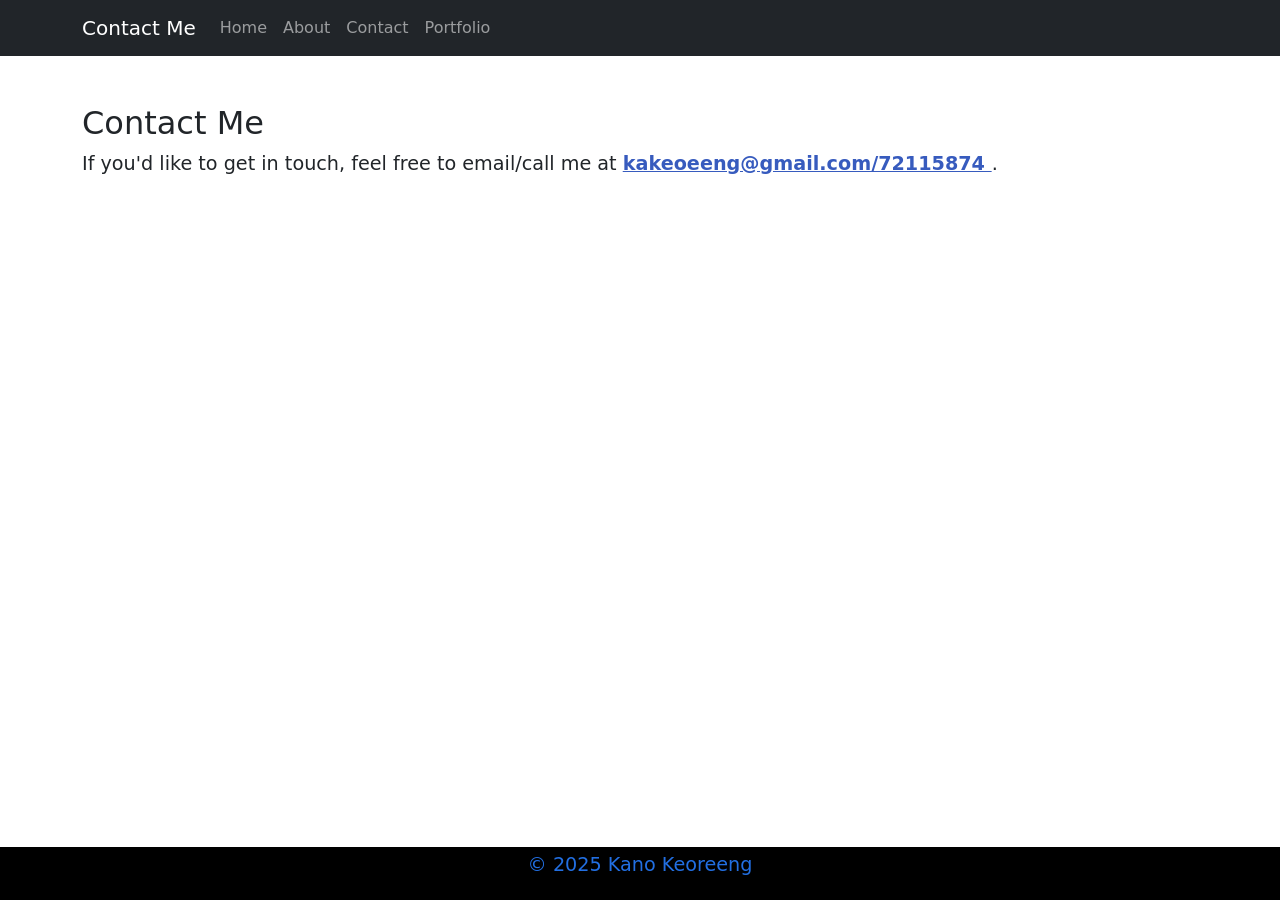
<file: contact.html>
<!DOCTYPE html> 

<html lang="en"> 

<head> 

    <meta charset="UTF-8"> 
    <meta name="viewport" content="width=device-width, initial-scale=1.0"> 
    <title>Contact Me</title> 
    <link rel="stylesheet" href="styles.css">
    <!-- Bootstrap CSS -->
<!-- Custom CSS -->
<link href="https://cdn.jsdelivr.net/npm/bootstrap@5.3.0/dist/css/bootstrap.min.css" rel="stylesheet"> 
</head> 

<body> 

    <header> 

      <nav class="navbar navbar-expand-lg navbar-dark bg-dark">

<div class="container">

<a class="navbar-brand" href="index.html">Contact Me</a>

<button class="navbar-toggler" type="button" data-bs-toggle="collapse" data-bs-target="#navbarNav">

<span class="navbar-toggler-icon"></span>

</button>

<div class="collapse navbar-collapse" id="navbarNav">

<ul class="navbar-nav">

<li class="nav-item">

<a class="nav-link" href="index.html">Home</a>

</li>

<li class="nav-item">

<a class="nav-link" href="about.html">About</a>

</li>

<li class="nav-item">

<a class="nav-link" href="contact.html">Contact</a>

</li>
<li class="nav-item">

<a class="nav-link" href="portfolio.html">Portfolio</a>

</li>

</ul>

</div>

</div>

</nav>

   

    </header> 

 

    <main class="container my-5"> 
        <h2>Contact Me</h2>
        <p>If you'd like to get in touch, feel free to email/call me at <a href="mailto:example@example.com">kakeoeeng@gmail.com/72115874 </a>.</p> 

    </main> 

 

    <footer> 

        <p>&copy; 2025 Kano Keoreeng</p> 

    </footer> 
<!-- Bootstrap JS and dependencies -->

<script src="https://cdn.jsdelivr.net/npm/@popperjs/core@2.11.6/dist/umd/popper.min.js"></script>

<script src="https://cdn.jsdelivr.net/npm/bootstrap@5.3.0/dist/js/bootstrap.min.js"></script>
</body> 

</html>
</file>
<file: styles.css>
body { 

    font-family: system-ui, -apple-system, BlinkMacSystemFont, 'Segoe UI', Roboto, Oxygen, Ubuntu, Cantarell, 'Open Sans', 'Helvetica Neue', sans-serif,; 

    color: #d1d7e2;
    background-image: url("https://3.bp.blogspot.com/-fAQ6d7pq7xY/WRBZ1YzHDiI/AAAAAAAABGk/PR_ztUj-8l0DOhTerIfudCRXXs9naRHgwCK4B/s1600/Certificate%2B-%2BBest%2BOnline%2BPhotography%2BCourse-797091.jpg");
        background-size: cover;
        background-position: center;
        background-repeat: no-repeat;
        background-attachment: fixed;
}
        .gallery {
    display: grid;
    grid-template-columns: repeat(3, 1fr);
    gap: 15px;
    padding: 20px;
}

.gallery img{
    width: 100%;
    height: 250px;
    object-fit: cover;
    border-radius: 8px;


    margin: 0; 

    padding: 0; 
    box-sizing: border-box;
    line-height: 1.6; 

} 
h1 {
    font-family: 'comrant garamong', sans-serif;
    letter-spacing: 1px;
}
footer { 

    background-color: #130f0f; 

    color: #226fe2; 
background-color: hsl(0, 0%, 0%);
    text-align: center; 

    padding: 4px 0; 

    position: fixed; 

    bottom: 0; 

    width: 100%; 

} 
p{  
    font-size: 1.2em;
}
a { 

    color: #230981; 

    text-decoration: none; 

} 


 

a:hover { 

    text-decoration: underline; 

} 



main a[href^="mailto:"] {

    color: #375bbe; 

    font-weight: bold;
}
form {
            width: 400px;
            padding: 20px;
            border: 1px solid #144be0;
            border-radius: 8px;
        }

        input, select, textarea {
            width: 100%;
            padding: 8px;
            margin-top: 8px;
            margin-bottom: 15px;
        }

        button {
            padding: 10px 15px;
            background-color: black;
            color: white;
            border: none;
            cursor: pointer;
        }

        table {
            width: 80%;
            border-collapse: collapse;
            margin-top: 20px;
        }

        table, th, td {
            border: 1px solid #aaa;
        }

        th, td {
            padding: 12px;
            text-align: center;
        }

        th {
            background-color: #f4f4f4;
        }
    </style>
</head>
<body>

    <h1>Photography Services</h1>
</file>
